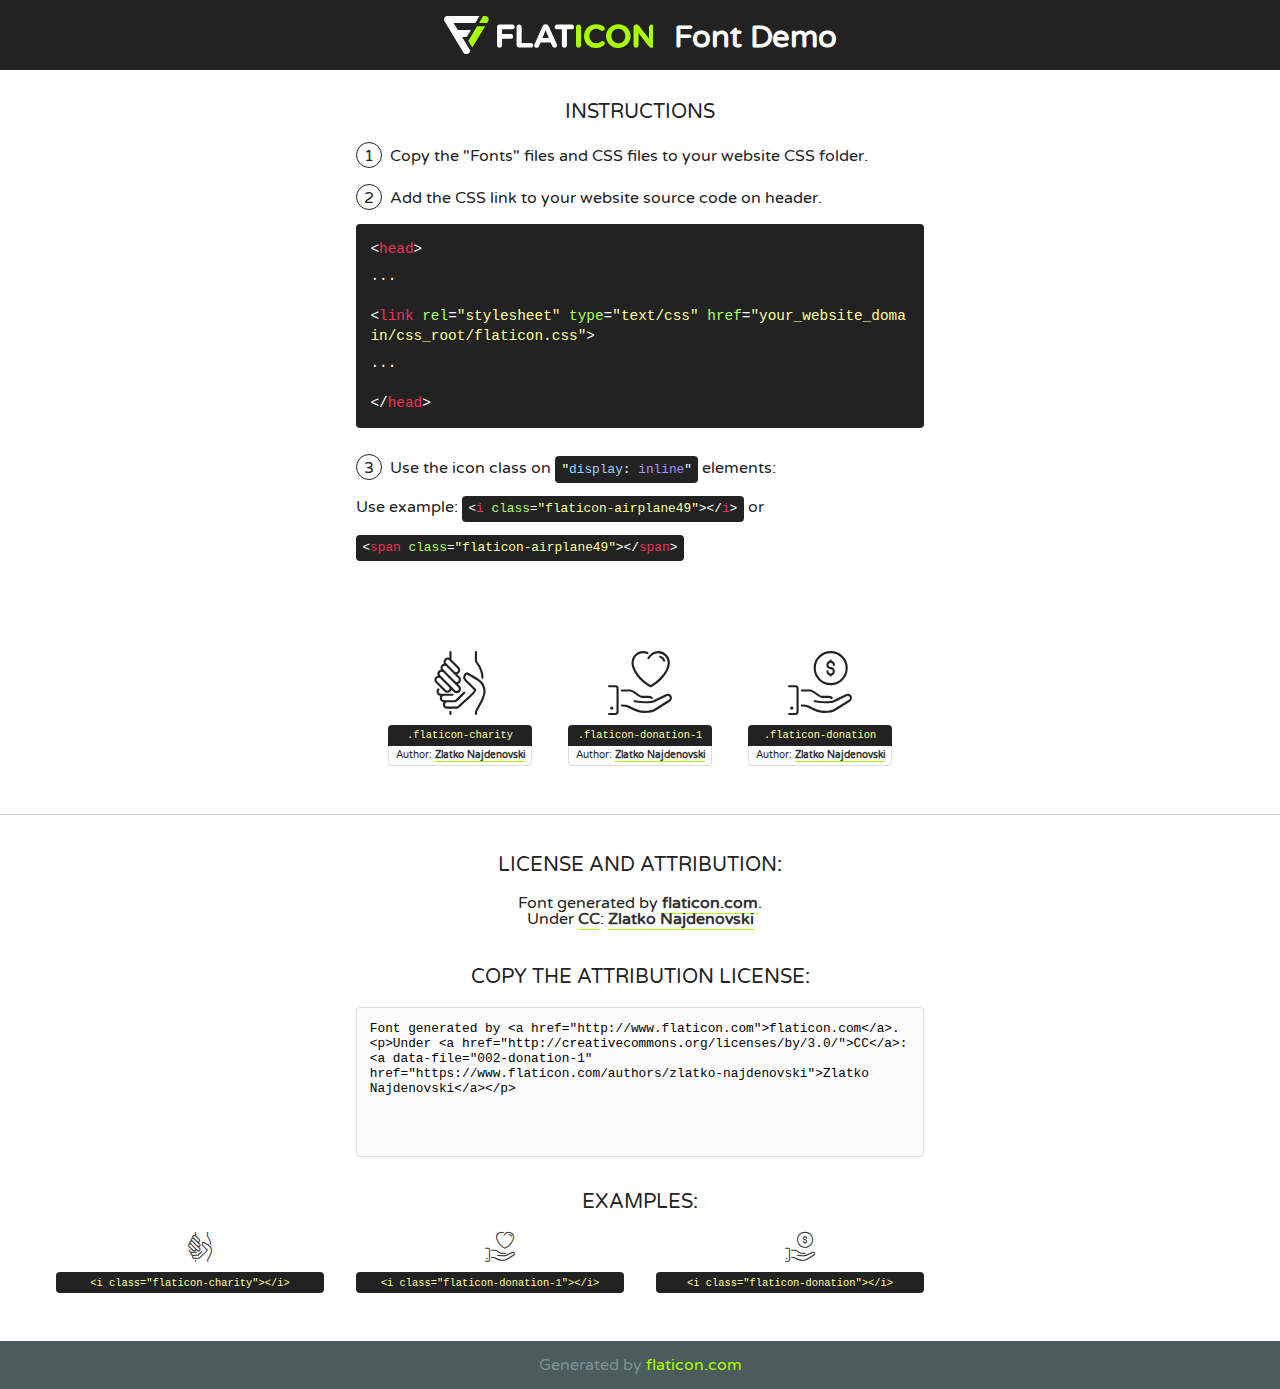
<file: books/static/fonts/flaticon/font2/flaticon.html>
<!DOCTYPE html>
<!--
  Flaticon icon font: Flaticon
  Creation date: 25/08/2018 14:33
-->
<html>
<!DOCTYPE html>
<html>

<head>
    <title>Flaticon WebFont</title>
    <link href="http://fonts.googleapis.com/css?family=Varela+Round" rel="stylesheet" type="text/css" />
    <link rel="stylesheet" type="text/css" href="flaticon.css">
    <meta charset="UTF-8">
    <style>
    html, body, div, span, applet, object, iframe,
    h1, h2, h3, h4, h5, h6, p, blockquote, pre,
    a, abbr, acronym, address, big, cite, code,
    del, dfn, em, img, ins, kbd, q, s, samp,
    small, strike, strong, sub, sup, tt, var,
    b, u, i, center,
    dl, dt, dd, ol, ul, li,
    fieldset, form, label, legend,
    table, caption, tbody, tfoot, thead, tr, th, td,
    article, aside, canvas, details, embed, 
    figure, figcaption, footer, header, hgroup, 
    menu, nav, output, ruby, section, summary,
    time, mark, audio, video {
        margin: 0;
        padding: 0;
        border: 0;
        font-size: 100%;
        font: inherit;
        vertical-align: baseline;
    }
    /* HTML5 display-role reset for older browsers */
    article, aside, details, figcaption, figure, 
    footer, header, hgroup, menu, nav, section {
        display: block;
    }
    body {
        line-height: 1;
    }
    ol, ul {
        list-style: none;
    }
    blockquote, q {
        quotes: none;
    }
    blockquote:before, blockquote:after,
    q:before, q:after {
        content: '';
        content: none;
    }
    table {
        border-collapse: collapse;
        border-spacing: 0;
    }
    body {
        font-family: 'Varela Round', Helvetica, Arial, sans-serif;
        font-size: 16px;
        color: #222;
    }
    a {
        color: #333;
        border-bottom: 1px solid #a9fd00;
        font-weight: bold;
        text-decoration: none;
    }
    * {
        -moz-box-sizing: border-box;
        -webkit-box-sizing: border-box;
        box-sizing: border-box;
        margin: 0;
        padding: 0;
    }
    [class^="flaticon-"]:before, [class*=" flaticon-"]:before, [class^="flaticon-"]:after, [class*=" flaticon-"]:after {
        font-family: Flaticon;
        font-size: 30px;
        font-style: normal;
        margin-left: 20px;
        color: #333;
    }
    .wrapper {
        max-width: 600px;
        margin: auto;
        padding: 0 1em;
    }
    .title {
        font-size: 1.25em;
        text-align: center;
        margin-bottom: 1em;
        text-transform: uppercase;
    }
    header {
        text-align: center;
        background-color: #222;
        color: #fff;
        padding: 1em;
    }
    header .logo {
        width: 210px;
        height: 38px;
        display: inline-block;
        vertical-align: middle;
        margin-right: 1em;
        border: none;
    }
    header strong {
        font-size: 1.95em;
        font-weight: bold;
        vertical-align: middle;
        margin-top: 5px;
        display: inline-block;
    }
    .demo {
        margin: 2em auto;
        line-height: 1.25em;
    }
    .demo ul li {
        margin-bottom: 1em;
    }
    .demo ul li .num {
        color: #222;
        border-radius: 20px;
        display: inline-block;
        width: 26px;
        padding: 3px;
        height: 26px;
        text-align: center;
        margin-right: 0.5em;
        border: 1px solid #222;
    }
    .demo ul li code {
        background-color: #222;
        border-radius: 4px;
        padding: 0.25em 0.5em;
        display: inline-block;
        color: #fff;
        font-family: Consolas,Monaco,Lucida Console,Liberation Mono,DejaVu Sans Mono,Bitstream Vera Sans Mono,Courier New, monospace;
        font-weight: lighter;
        margin-top: 1em;
        font-size: 0.8em;
        word-break: break-all;
    }
    .demo ul li code.big {
        padding: 1em;
        font-size: 0.9em;
    }
    .demo ul li code .red {
        color: #EF3159;
    }
    .demo ul li code .green {
        color: #ACFF65;
    }
    .demo ul li code .yellow {
        color: #FFFF99;
    }
    .demo ul li code .blue {
        color: #99D3FF;
    }
    .demo ul li code .purple {
        color: #A295FF;
    }
    .demo ul li code .dots {
        margin-top: 0.5em;
        display: block;
    }
    #glyphs {
        border-bottom: 1px solid #ccc;
        padding: 2em 0;
        text-align: center;
    }
    .glyph {
        display: inline-block;
        width: 9em;
        margin: 1em;
        text-align: center;
        vertical-align: top;
        background: #FFF;
    }
    .glyph .glyph-icon {
        padding: 10px;
        display: block;
        font-family:"Flaticon";
        font-size: 64px;
        line-height: 1;
    }
    .glyph .glyph-icon:before {
        font-size: 64px;
        color: #222;
        margin-left: 0;
    }
    .class-name {
        font-size: 0.65em;
        background-color: #222;
        color: #fff;
        border-radius: 4px 4px 0 0;
        padding: 0.5em;
        color: #FFFF99;
        font-family: Consolas,Monaco,Lucida Console,Liberation Mono,DejaVu Sans Mono,Bitstream Vera Sans Mono,Courier New, monospace;
    }
    .author-name {
        font-size: 0.6em;
        background-color: #fcfcfd;
        border: 1px solid #DEDEE4;
        border-top: 0;
        border-radius: 0 0 4px 4px;
        padding: 0.5em;
    }
    .class-name:last-child {
        font-size: 10px;
        color:#888;
    }
    .class-name:last-child a {
        font-size: 10px;
        color:#555;
    }
    .class-name:last-child a:hover {
        color:#a9fd00;
    }
    .glyph > input {
        display: block;
        width: 100px;
        margin: 5px auto;
        text-align: center;
        font-size: 12px;
        cursor: text;
    }
    .glyph > input.icon-input {
        font-family:"Flaticon";
        font-size: 16px;
        margin-bottom: 10px;
    }
    .attribution .title {
        margin-top: 2em;
    }
    .attribution textarea {
        background-color: #fcfcfd;
        padding: 1em;
        border: none;
        box-shadow: none;
        border: 1px solid #DEDEE4;
        border-radius: 4px;
        resize: none;
        width: 100%;
        height: 150px;
        font-size: 0.8em;
        font-family: Consolas,Monaco,Lucida Console,Liberation Mono,DejaVu Sans Mono,Bitstream Vera Sans Mono,Courier New, monospace;
        -webkit-appearance: none;
    }
    .iconsuse {
        margin: 2em auto;
        text-align: center;
        max-width: 1200px;
    }
    .iconsuse:after {
        content: '';
        display: table;
        clear: both;
    }
    .iconsuse .image {
        float: left;
        width: 25%;
        padding: 0 1em;
    }
    .iconsuse .image p {
        margin-bottom: 1em;
    }
    .iconsuse .image span {
        display: block;
        font-size: 0.65em;
        background-color: #222;
        color: #fff;
        border-radius: 4px;
        padding: 0.5em;
        color: #FFFF99;
        margin-top: 1em;
        font-family: Consolas,Monaco,Lucida Console,Liberation Mono,DejaVu Sans Mono,Bitstream Vera Sans Mono,Courier New, monospace;
    }
    #footer {
        text-align: center;
        background-color: #4C5B5C;
        color: #7c9192;
        padding: 1em;
    }
    #footer a {
        border: none;
        color: #a9fd00;
        font-weight: normal;
    }
    @media (max-width: 960px) {
        .iconsuse .image {
            width: 50%;
        }
    }
    @media (max-width: 560px) {
        .iconsuse .image {
            width: 100%;
        }
    }
    </style>
</head>

<body class="characters-off">

    <header>
        <a href="http://www.flaticon.com" target="_blank" class="logo">
            <svg version="1.1" xmlns="http://www.w3.org/2000/svg" xmlns:xlink="http://www.w3.org/1999/xlink" xmlns:a="http://ns.adobe.com/AdobeSVGViewerExtensions/3.0/" viewBox="0 0 560.875 102.036" enable-background="new 0 0 560.875 102.036" xml:space="preserve">
                <defs>
                </defs>
                <g>
                    <g class="letters">
                        <path fill="#ffffff" d="M141.596,29.675c0-3.777,2.985-6.767,6.764-6.767h34.438c3.426,0,6.15,2.728,6.15,6.15
                        c0,3.43-2.724,6.149-6.15,6.149h-27.674v13.091h23.719c3.429,0,6.151,2.724,6.151,6.15c0,3.43-2.723,6.149-6.151,6.149h-23.719
                        v17.574c0,3.773-2.986,6.761-6.764,6.761c-3.779,0-6.764-2.989-6.764-6.761V29.675z"></path>
                        <path fill="#ffffff" d="M193.844,29.149c0-3.781,2.985-6.767,6.764-6.767c3.776,0,6.763,2.985,6.763,6.767v42.957h25.039
                        c3.426,0,6.149,2.726,6.149,6.153c0,3.425-2.723,6.15-6.149,6.15h-31.802c-3.779,0-6.764-2.986-6.764-6.768V29.149z"></path>
                        <path fill="#ffffff" d="M241.891,75.71l21.438-48.407c1.492-3.341,4.215-5.357,7.906-5.357h0.792
                        c3.686,0,6.323,2.017,7.815,5.357l21.439,48.407c0.436,0.967,0.701,1.845,0.701,2.723c0,3.602-2.809,6.501-6.414,6.501
                        c-3.161,0-5.269-1.845-6.499-4.655l-4.132-9.661h-27.059l-4.301,10.102c-1.144,2.631-3.426,4.214-6.237,4.214
                        c-3.517,0-6.24-2.81-6.24-6.325C241.1,77.64,241.451,76.677,241.891,75.71z M279.932,58.666l-8.521-20.297l-8.526,20.297H279.932
                        z"></path>
                        <path fill="#ffffff" d="M314.864,35.387H301.86c-3.429,0-6.239-2.813-6.239-6.238c0-3.429,2.811-6.24,6.239-6.24h39.533
                        c3.426,0,6.237,2.811,6.237,6.24c0,3.425-2.811,6.238-6.237,6.238h-13.001v42.785c0,3.773-2.99,6.761-6.764,6.761
                        c-3.779,0-6.764-2.989-6.764-6.761V35.387z"></path>
                        <path fill="#A9FD00" d="M352.615,29.149c0-3.781,2.985-6.767,6.767-6.767c3.774,0,6.761,2.985,6.761,6.767v49.024
                        c0,3.773-2.987,6.761-6.761,6.761c-3.781,0-6.767-2.989-6.767-6.761V29.149z"></path>
                        <path fill="#A9FD00" d="M374.132,53.836v-0.179c0-17.481,13.178-31.801,32.065-31.801c9.22,0,15.459,2.458,20.557,6.238
                        c1.402,1.054,2.637,2.985,2.637,5.357c0,3.692-2.985,6.59-6.681,6.59c-1.845,0-3.071-0.702-4.044-1.319
                        c-3.776-2.813-7.729-4.393-12.562-4.393c-10.364,0-17.831,8.611-17.831,19.154v0.173c0,10.542,7.291,19.329,17.831,19.329
                        c5.715,0,9.492-1.756,13.359-4.834c1.049-0.874,2.458-1.491,4.039-1.491c3.429,0,6.325,2.813,6.325,6.236
                        c0,2.106-1.056,3.78-2.282,4.834c-5.539,4.834-12.036,7.733-21.878,7.733C387.572,85.464,374.132,71.493,374.132,53.836z"></path>
                        <path fill="#A9FD00" d="M433.009,53.836v-0.179c0-17.481,13.79-31.801,32.766-31.801c18.981,0,32.592,14.143,32.592,31.628v0.173
                        c0,17.483-13.785,31.807-32.769,31.807C446.625,85.464,433.009,71.32,433.009,53.836z M484.224,53.836v-0.179
                        c0-10.539-7.725-19.326-18.626-19.326c-10.893,0-18.449,8.611-18.449,19.154v0.173c0,10.542,7.73,19.329,18.626,19.329
                        C476.676,72.986,484.224,64.378,484.224,53.836z"></path>
                        <path fill="#A9FD00" d="M506.233,29.321c0-3.774,2.99-6.763,6.767-6.763h1.401c3.252,0,5.183,1.583,7.029,3.953l26.093,34.265
                        V29.059c0-3.692,2.99-6.677,6.681-6.677c3.683,0,6.671,2.985,6.671,6.677v48.934c0,3.78-2.987,6.765-6.764,6.765h-0.436
                        c-3.257,0-5.188-1.581-7.034-3.953l-27.056-35.492v32.944c0,3.687-2.985,6.676-6.678,6.676c-3.683,0-6.673-2.989-6.673-6.676
                        V29.321z"></path>
                    </g>
                    <g class="insignia">
                        <path fill="#ffffff" d="M48.372,56.137h12.517l11.156-18.537H37.186L25.688,18.539h57.825L94.668,0H9.271
                        C5.925,0,2.842,1.801,1.198,4.716c-1.644,2.907-1.593,6.482,0.134,9.343l50.38,83.501c1.678,2.781,4.689,4.476,7.938,4.476
                        c3.246,0,6.257-1.695,7.935-4.476l2.898-4.804L48.372,56.137z"></path>
                        <g class="i">
                            <path fill="#A9FD00" d="M93.575,18.539h0.031v0.004l21.652,0.004l2.705-4.488c1.727-2.861,1.778-6.436,0.133-9.343
                            C116.454,1.801,113.371,0,110.026,0h-5.294L93.575,18.539z"></path>
                            <polygon fill="#A9FD00" points="88.291,27.356 64.725,66.486 75.519,84.404 109.942,27.356"></polygon>
                        </g>
                    </g>
                </g>
            </svg>
        </a>
        <strong>Font Demo</strong>
    </header>


    <section class="demo wrapper">

        <p class="title">Instructions</p>

        <ul>
            <li>
                <span class="num">1</span>Copy the "Fonts" files and CSS files to your website CSS folder.
            </li>
            <li>
                <span class="num">2</span>Add the CSS link to your website source code on header.
                <code class="big">
                    &lt;<span class="red">head</span>&gt;
                    <br/><span class="dots">...</span>
                    <br/>&lt;<span class="red">link</span> <span class="green">rel</span>=<span class="yellow">"stylesheet"</span> <span class="green">type</span>=<span class="yellow">"text/css"</span> <span class="green">href</span>=<span class="yellow">"your_website_domain/css_root/flaticon.css"</span>&gt;
                    <br/><span class="dots">...</span>
                    <br/>&lt;/<span class="red">head</span>&gt;
                </code>
            </li>

            <li>
                <p>
                    <span class="num">3</span>Use the icon class on <code>"<span class="blue">display</span>:<span class="purple"> inline</span>"</code> elements:
                    <br />
                    Use example: <code>&lt;<span class="red">i</span> <span class="green">class</span>=<span class="yellow">&quot;flaticon-airplane49&quot;</span>&gt;&lt;/<span class="red">i</span>&gt;</code> or <code>&lt;<span class="red">span</span> <span class="green">class</span>=<span class="yellow">&quot;flaticon-airplane49&quot;</span>&gt;&lt;/<span class="red">span</span>&gt;</code>
            </li>
        </ul>

    </section>




   <section id="glyphs">          
    
      
        <div class="glyph"><div class="glyph-icon flaticon-charity"></div>
            <div class="class-name">.flaticon-charity</div>
            <div class="author-name">Author: <a data-file="001-charity" href="https://www.flaticon.com/authors/zlatko-najdenovski">Zlatko Najdenovski</a> </div> 
        </div>        
        
        <div class="glyph"><div class="glyph-icon flaticon-donation-1"></div>
            <div class="class-name">.flaticon-donation-1</div>
            <div class="author-name">Author: <a data-file="002-donation-1" href="https://www.flaticon.com/authors/zlatko-najdenovski">Zlatko Najdenovski</a> </div> 
        </div>        
        
        <div class="glyph"><div class="glyph-icon flaticon-donation"></div>
            <div class="class-name">.flaticon-donation</div>
            <div class="author-name">Author: <a data-file="003-donation" href="https://www.flaticon.com/authors/zlatko-najdenovski">Zlatko Najdenovski</a> </div> 
        </div>        
        

    </section>



    <section class="attribution wrapper"   style="text-align:center;">

      <div class="title">License and attribution:</div><div class="attrDiv">Font generated by <a href="http://www.flaticon.com">flaticon.com</a>. <div><p>Under <a href="http://creativecommons.org/licenses/by/3.0/">CC</a>: <a data-file="002-donation-1" href="https://www.flaticon.com/authors/zlatko-najdenovski">Zlatko Najdenovski</a></p>  </div>
      </div>
      <div class="title">Copy the Attribution License:</div>

    <textarea onclick="this.focus();this.select();">Font generated by &lt;a href=&quot;http://www.flaticon.com&quot;&gt;flaticon.com&lt;/a&gt;. <p>Under <a href="http://creativecommons.org/licenses/by/3.0/">CC</a>: <a data-file="002-donation-1" href="https://www.flaticon.com/authors/zlatko-najdenovski">Zlatko Najdenovski</a></p>  
     </textarea>

    </section>

    <section class="iconsuse">

          <div class="title">Examples:</div>            
             
            <div class="image">
                <p>
                    <i class="glyph-icon flaticon-charity"></i> 
                    <span>&lt;i class=&quot;flaticon-charity&quot;&gt;&lt;/i&gt;</span>
                </p>
            </div>
            
            <div class="image">
                <p>
                    <i class="glyph-icon flaticon-donation-1"></i> 
                    <span>&lt;i class=&quot;flaticon-donation-1&quot;&gt;&lt;/i&gt;</span>
                </p>
            </div>
            
            <div class="image">
                <p>
                    <i class="glyph-icon flaticon-donation"></i> 
                    <span>&lt;i class=&quot;flaticon-donation&quot;&gt;&lt;/i&gt;</span>
                </p>
            </div>
                       
        </div>
                            
    </section>

<div id="footer">
    <div>Generated by <a href="http://www.flaticon.com">flaticon.com</a>
    </div>
</div>



</body>
</html>
</file>
<file: books/static/fonts/flaticon/font2/flaticon.css>
/*
  	Flaticon icon font: Flaticon
  	Creation date: 25/08/2018 14:33
  	*/

@font-face {
  font-family: "Flaticon";
  src: url("./Flaticon.eot");
  src: url("./Flaticon.eot?#iefix") format("embedded-opentype"),
       url("./Flaticon.woff") format("woff"),
       url("./Flaticon.ttf") format("truetype"),
       url("./Flaticon.svg#Flaticon") format("svg");
  font-weight: normal;
  font-style: normal;
}

@media screen and (-webkit-min-device-pixel-ratio:0) {
  @font-face {
    font-family: "Flaticon";
    src: url("./Flaticon.svg#Flaticon") format("svg");
  }
}

[class^="flaticon-"]:before, [class*=" flaticon-"]:before,
[class^="flaticon-"]:after, [class*=" flaticon-"]:after {   
  font-family: Flaticon;
        font-size: 20px;
font-style: normal;
margin-left: 20px;
}

.flaticon-charity:before { content: "\f100"; }
.flaticon-donation-1:before { content: "\f101"; }
.flaticon-donation:before { content: "\f102"; }
</file>
